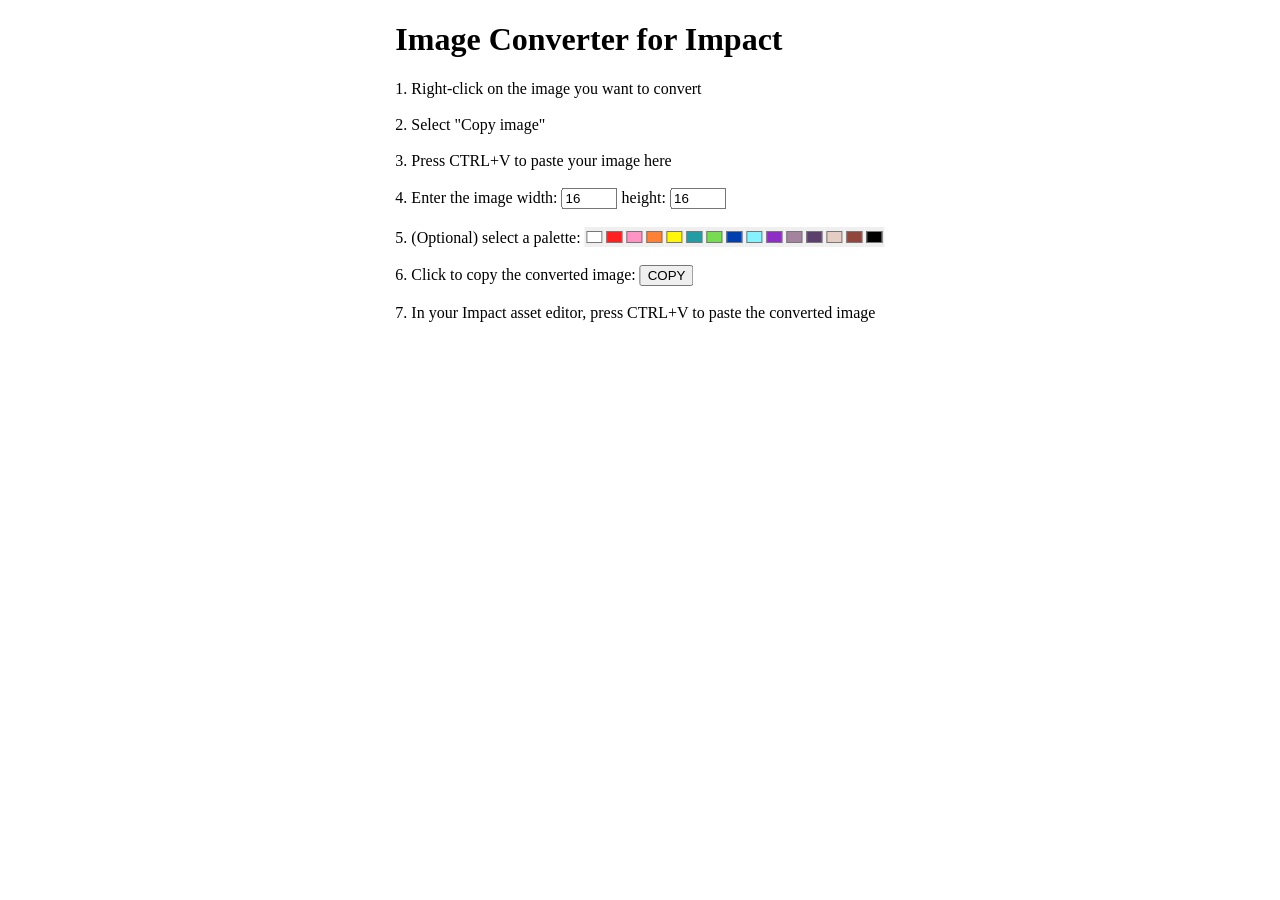
<file: index.html>
<!DOCTYPE html>
<html class="center-container">
	<head>
		<title>Image Converter for Impact</title>

		<link rel="stylesheet" href="style.css"/>
	</head>
	<body class="center-x">
		<h1>Image Converter for Impact</h1>
		1. Right-click on the image you want to convert<br/><br/>
		2. Select "Copy image"<br/><br/>
		3. Press CTRL+V to paste your image here<br/><br/>
		<span id="preview" hidden><canvas><tt>&lt;Unable to display preview&gt;</tt></canvas><br/><br/></span>
		4. Enter the image width: <input id="input-width" type="number" min="1" max="512" value="16"></input> height: <input id="input-height" type="number" min="1" max="512" value="16"></input><br/><br/>
		5. (Optional) select a palette: <span id="palette"></span><br/><br/>
		6. Click to copy the converted image: <button id="button-copy">COPY</button><br/><br/>
		7. In your Impact asset editor, press CTRL+V to paste the converted image<br/><br/>

		<script src="script.js"></script>
	</body>
</html>
</file>
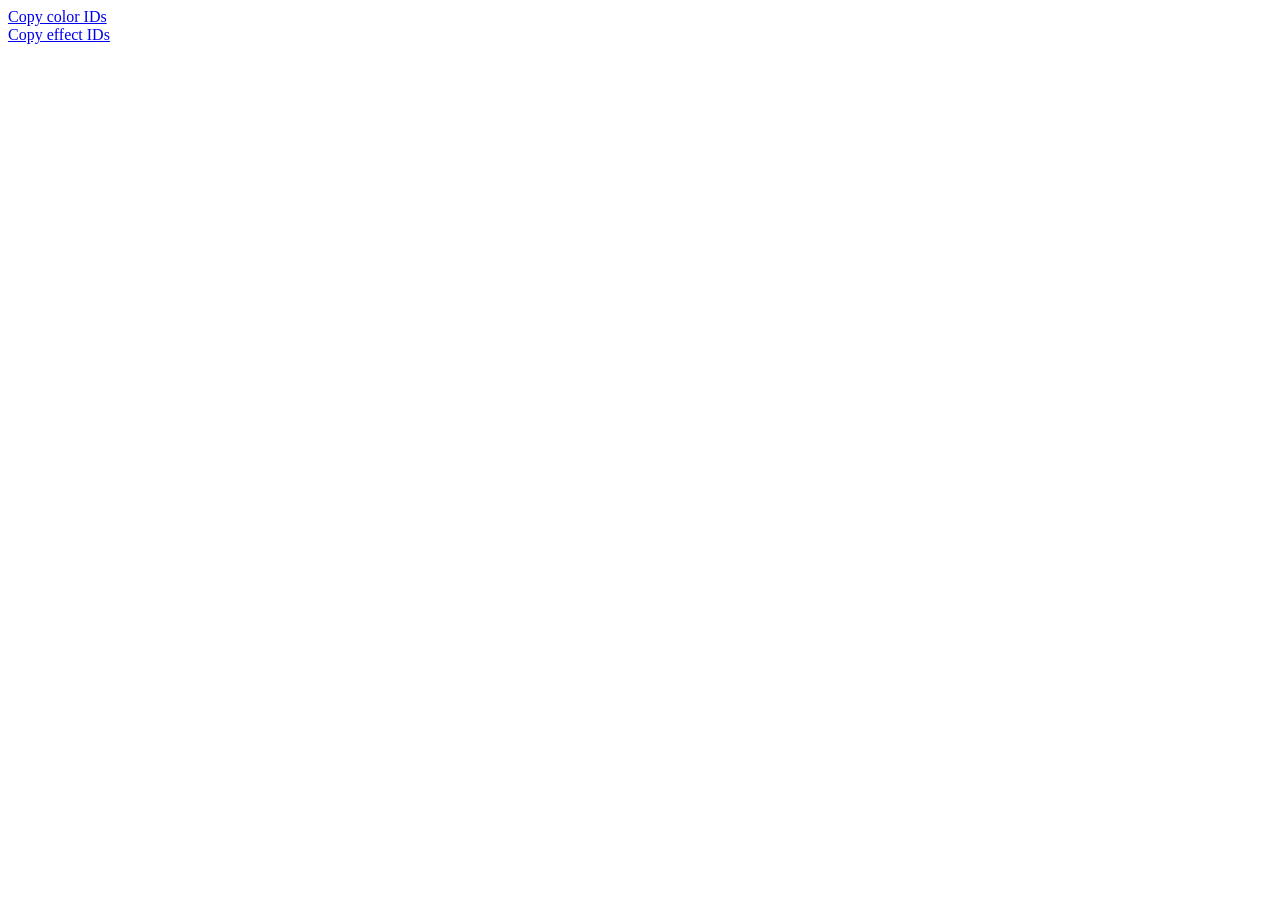
<file: bookmarklets.html>
<!DOCTYPE html>
<html>
	<body>
		<a href="javascript:navigator.clipboard.writeText('const COLOR_NONE = 0;\nconst COLOR_WHITE = 1;\nconst COLOR_RED = 2;\nconst COLOR_PINK = 3;\nconst COLOR_ORANGE = 4;\nconst COLOR_YELLOW = 5;\nconst COLOR_CYAN = 6;\nconst COLOR_GREEN = 7;\nconst COLOR_BLUE = 8;\nconst COLOR_LIGHT_BLUE = 9;\nconst COLOR_PURPLE = 10;\nconst COLOR_GREY = 11;\nconst COLOR_DARK_PURPLE = 12;\nconst COLOR_LIGHT_GREY = 13;\nconst COLOR_BROWN = 14;\nconst COLOR_BLACK = 15;');">Copy color IDs</a><br/>
		<a href="javascript:navigator.clipboard.writeText('const SPRITE_EFFECT_ASHES = effects.ashes;\nconst SPRITE_EFFECT_BLIZZARD = effects.blizzard;\nconst SPRITE_EFFECT_BUBBLES = effects.bubbles;\nconst SPRITE_EFFECT_CLOUDS = effects.clouds;\nconst SPRITE_EFFECT_CONFETTI = effects.confetti;\nconst SPRITE_EFFECT_COOL_RADIAL = effects.coolRadial;\nconst SPRITE_EFFECT_DISINTEGRATE = effects.disintegrate;\nconst SPRITE_EFFECT_FOUNTAIN = effects.fountain;\nconst SPRITE_EFFECT_HALO = effects.halo;\nconst SPRITE_EFFECT_NONE = effects.none;\nconst SPRITE_EFFECT_SPRAY = effects.spray;\nconst SPRITE_EFFECT_STAR_FIELD = effects.starField;\nconst SPRITE_EFFECT_TRAIL = effects.trail;\nconst SCREEN_EFFECT_BLIZZARD = effects.blizzard;\nconst SCREEN_EFFECT_BUBBLES = effects.bubbles;\nconst SCREEN_EFFECT_CLOUDS = effects.clouds;\nconst SCREEN_EFFECT_CONFETTI = effects.confetti;\nconst SCREEN_EFFECT_DISSOLVE = effects.dissolve;\nconst SCREEN_EFFECT_STAR_FIELD = effects.starField;\nconst SCREEN_EFFECT_MELT = effects.melt;\nconst SCREEN_EFFECT_NONE = effects.none;\nconst SCREEN_EFFECT_SLASH = effects.slash;\nconst SCREEN_EFFECT_SPLATTER = effects.splatter;');">Copy effect IDs</a>
	</body>
</html>
</file>
<file: style.css>
input[type="color"] {
	padding: 0;
	margin: 0;
	border: none;

	width: 1.5em;
	height: 1.5em;
}

.center-container {
	margin: 0;
	padding: 0;
	box-sizing: border-box;
}

.center-x {
	margin: 0;
	position: absolute;
	left: 50%;
	transform: translateX(-50%);
}

#preview {
	border: 1px solid #000000;
}
</file>
